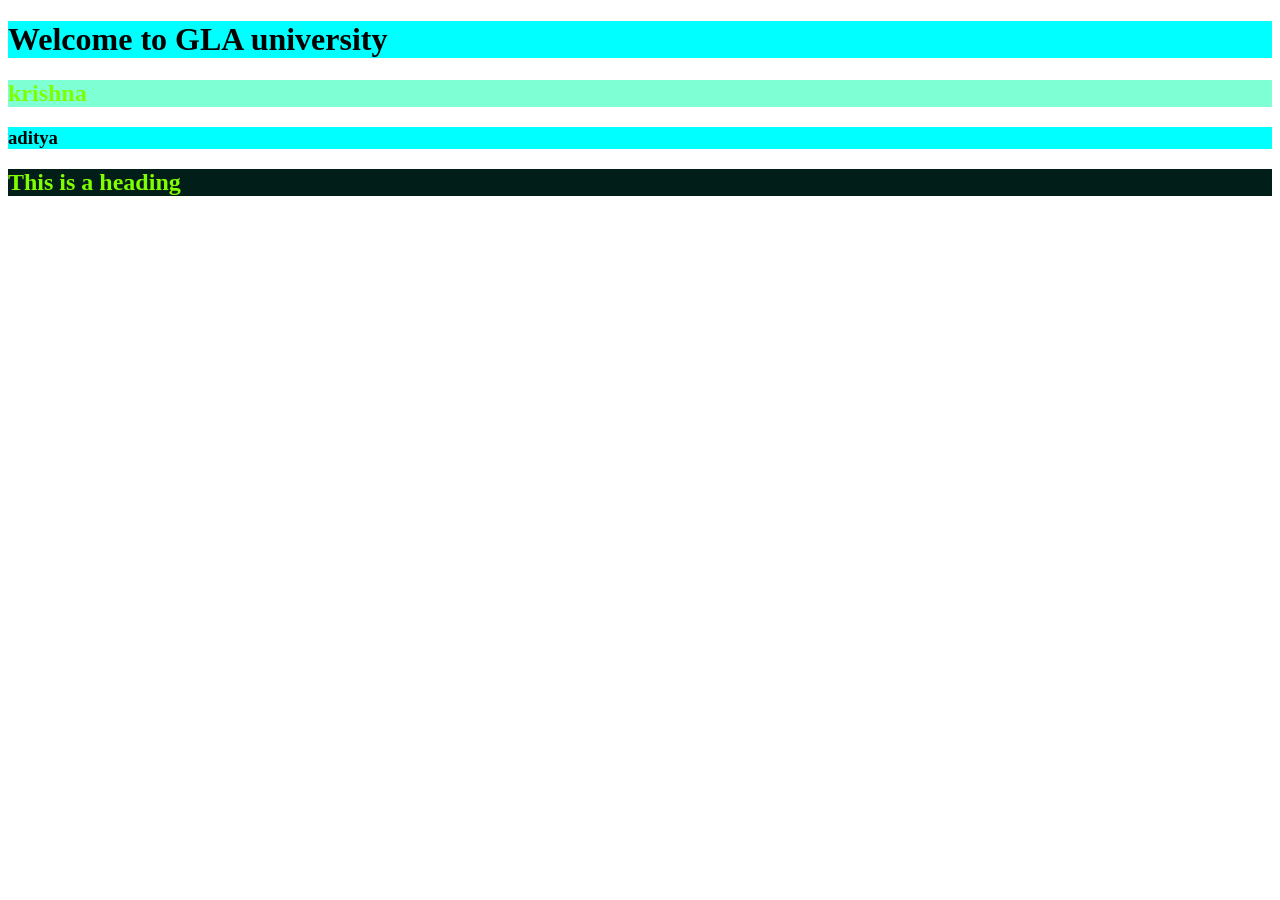
<file: CSS/index.html>
<!doctype html>
<html lang="en">
  <head>
    <meta charset="UTF-8" />
    <meta name="viewport" content="width=device-width, initial-scale=1.0" />
    <title>Document</title>
    <style>
      h2 {
        background-color: aquamarine;
        color: chartreuse;
      }
    
    </style>
    <link rel="stylesheet" href="style.css">
  </head>
  <body>
    <!-- inline CSS-->
    <h1 style="background-color: aqua">Welcome to GLA university</h1>
    <h2>krishna</h2>
    <h3> aditya </h3>
    <h2 style="background-color: rgb(2, 30, 25);">This is a heading</h2>
  </body>
</html>
</file>
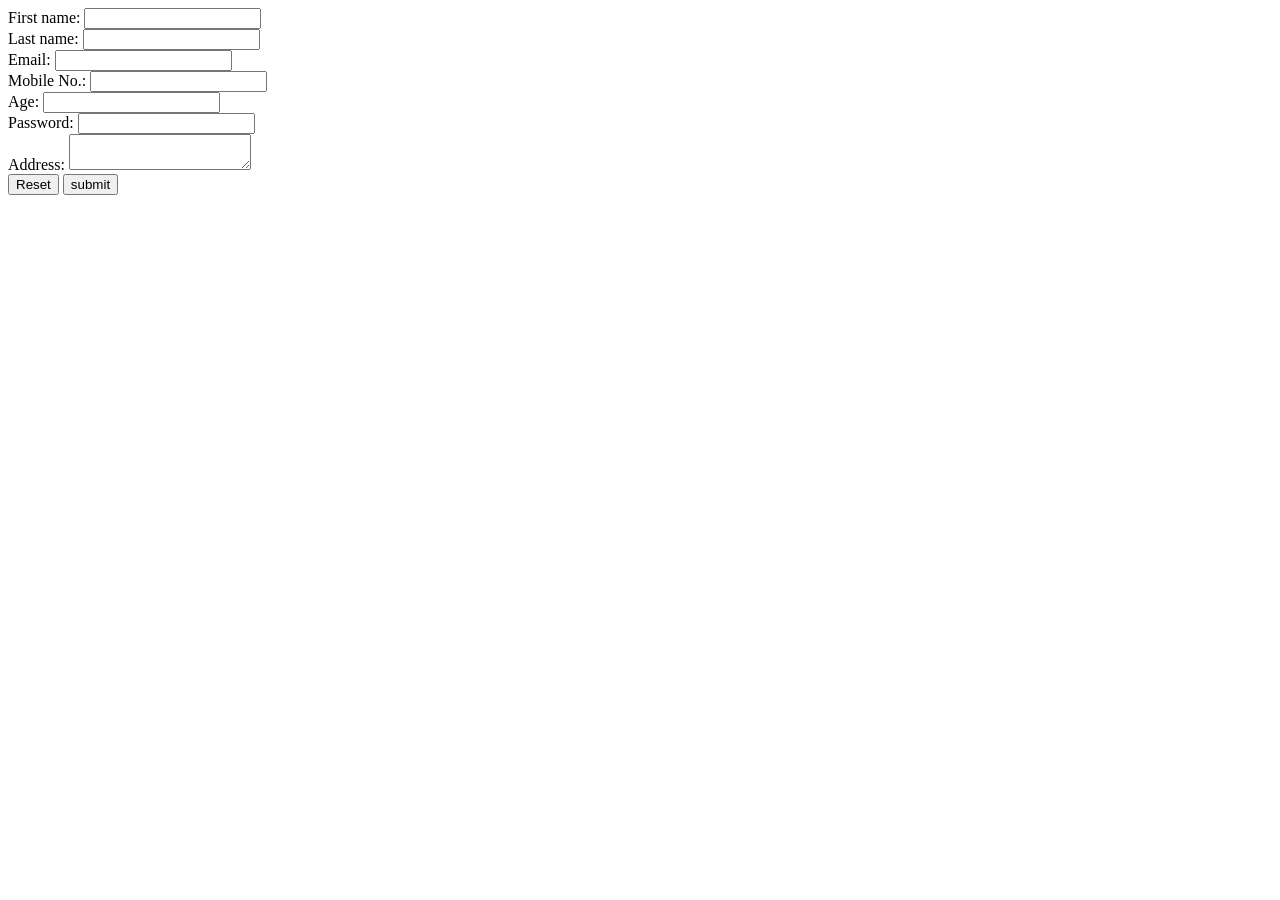
<file: HTML/index.html>
<!DOCTYPE html>
<html lang="en">
<head>
    <meta charset="UTF-8">
    <meta name="viewport" content="width=device-width, initial-scale=1.0">
    <title>Document</title>
</head>
<body>
    <form action="" method="get">
        <label for="fn">First name:</label>
        <input type="text" name="First_name" id="fn" required>
        <br>
        <label for="ln">Last name:</label>
        <input type="text" name="Last_name" id="ln" required>
        <br>
        <label for="em">Email:</label>
        <input type="email" name="Email" id="em" required>
        <br>
        <label for="mn">Mobile No.:</label>
        <input type="tel" name="Mobile_no" id="mn" required>
        <br>
        <label for="age">Age:</label>
        <input type="number" name="age" id="age" required>
        <br>
        <label for="pass">Password:</label>
        <input type="password" name="password" id="pass" required>
        <br>
        <label for="add">Address:</label>
        <textarea type="text" name="add" id="add" required></textarea>
        <br>
        <button type="reset">Reset</button>
        <button type="submit">submit</button>
    </form>
</body>
</html>
</file>
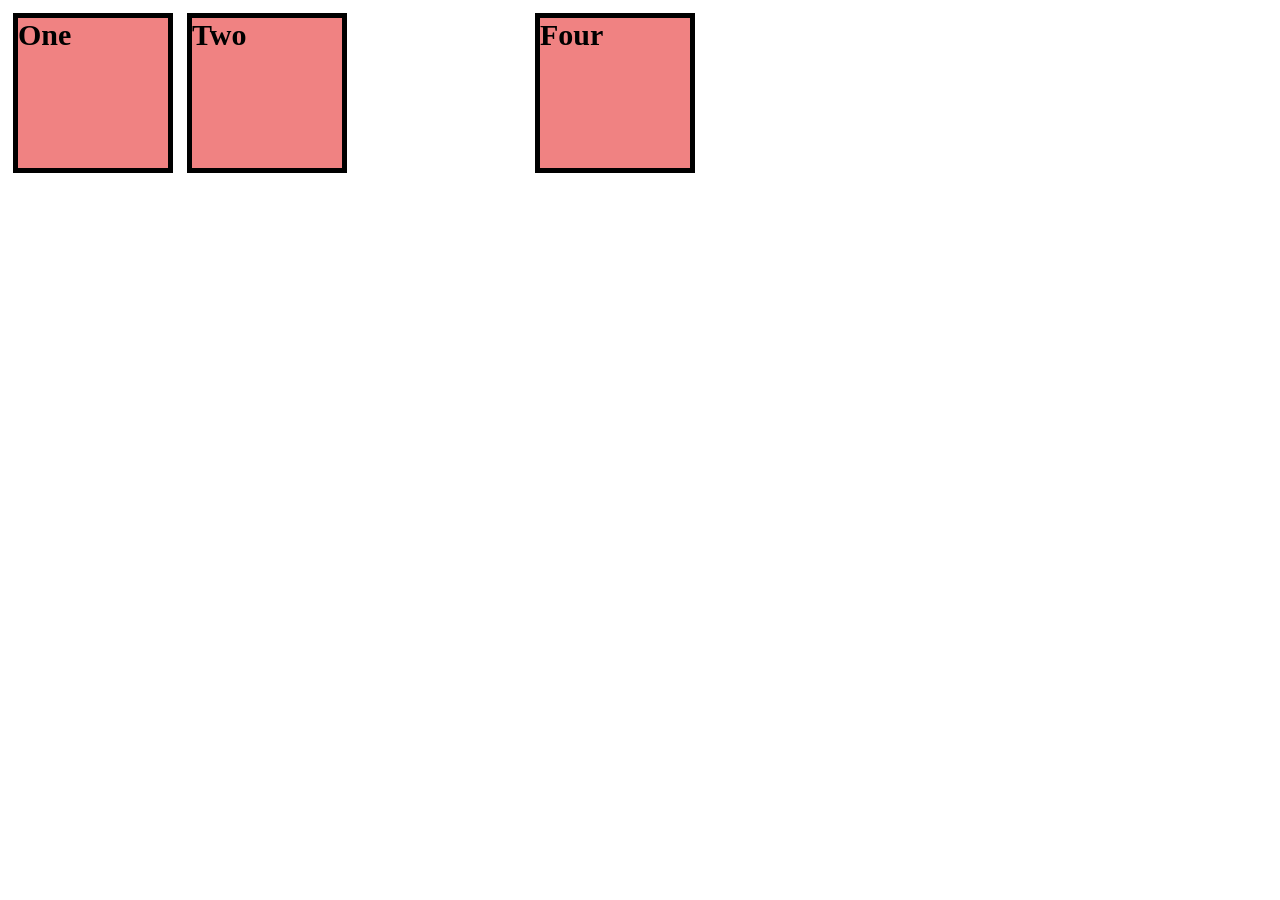
<file: CG1-Practical/Display/index.html>
<!DOCTYPE html>
<html lang="en">
<head>
    <meta charset="UTF-8">
    <meta name="viewport" content="width=device-width, initial-scale=1.0">
    <title>Document</title>
    <link rel="stylesheet" href="style.css">
</head>
<body>
    <!-- <div id="one" class="child">One</div>
    <div id="two" class="child">Two</div>
    <div id="three" class="child">Three</div>
    <div id="four" class="child">Four</div> -->
    <span id="one" class="child">One</span>
    <span id="two" class="child">Two</span>
    <span id="three" class="child">Three</span>
    <span id="four" class="child">Four</span>
</body>
</html>
</file>
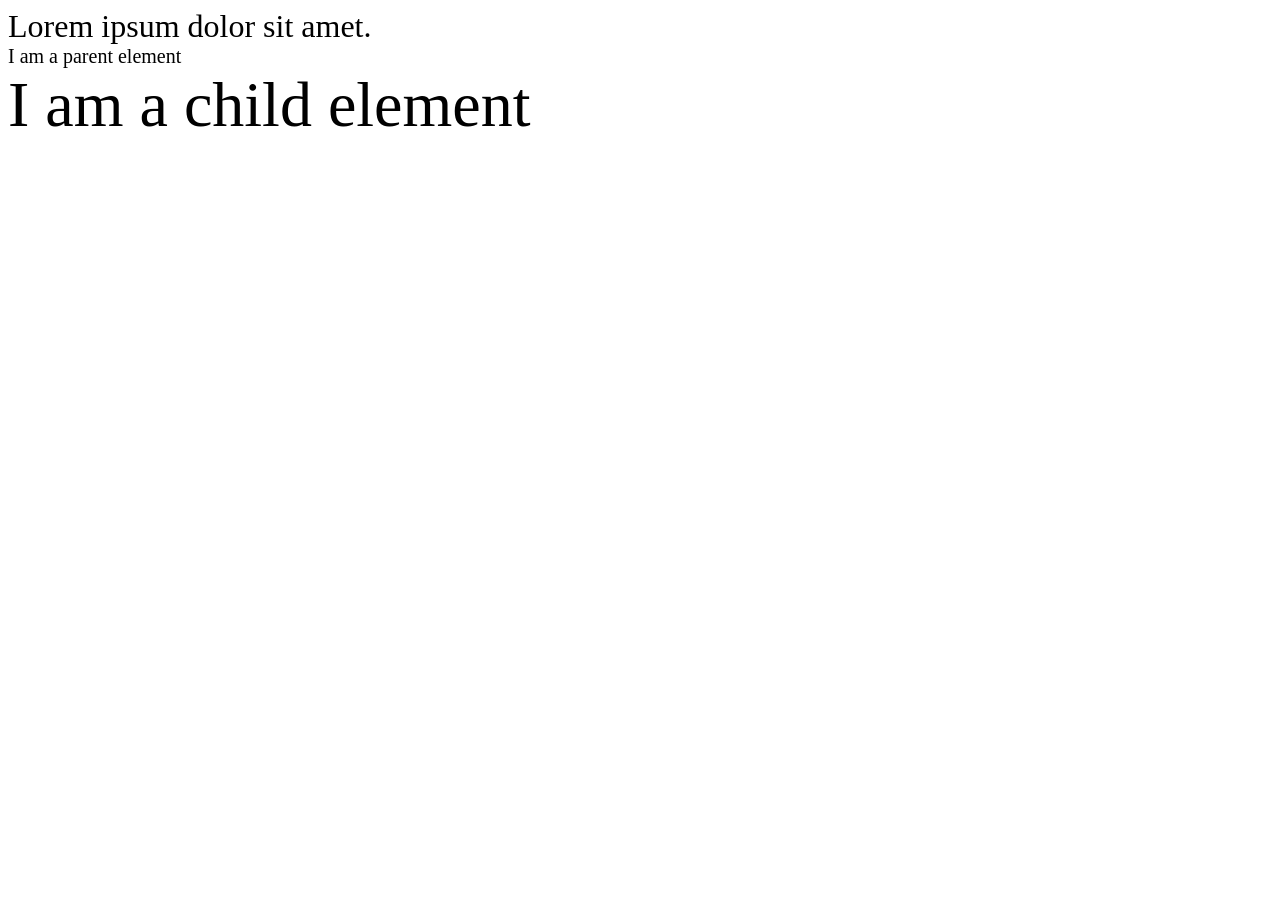
<file: CG1-Practical/Units/index.html>
<!DOCTYPE html>
<html lang="en">
<head>
    <meta charset="UTF-8">
    <meta name="viewport" content="width=device-width, initial-scale=1.0">
    <title>Document</title>
    <link rel="stylesheet" href="style.css">
</head>
<body>
    Lorem ipsum dolor sit amet.
    <div class="parent">
        I am a parent element
        <div class="child">I am a child element</div>
    </div>
</body>
</html>
</file>
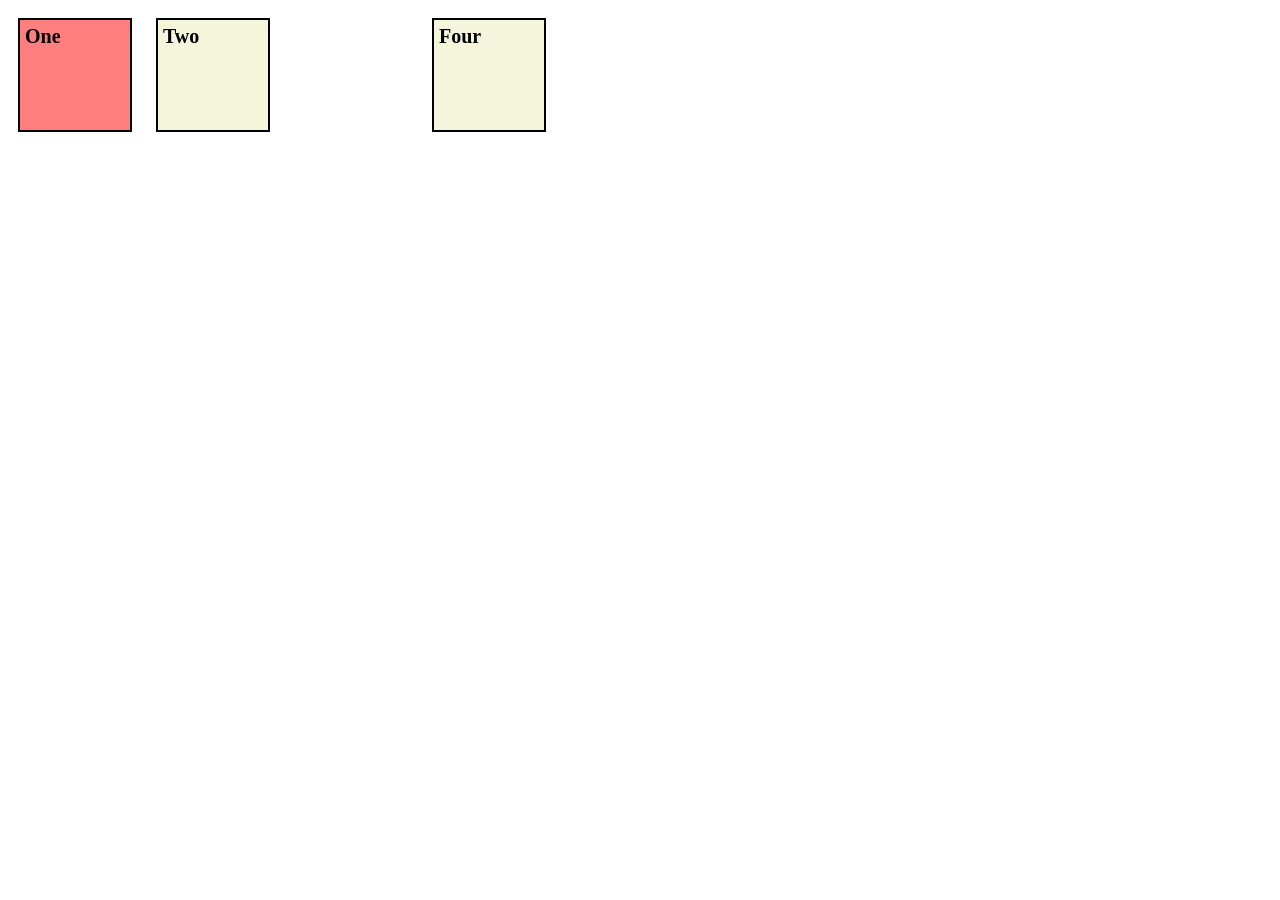
<file: CG2-Practical/display/index.html>
<!DOCTYPE html>
<html lang="en">
<head>
    <meta charset="UTF-8">
    <meta name="viewport" content="width=device-width, initial-scale=1.0">
    <title>Document</title>
    <link rel="stylesheet" href="style.css">
</head>
<body>
    <span class="box" id="one">One</span>
    <span class="box" id="two">Two</span>
    <span class="box" id="three">Three</span>
    <span class="box" id="four">Four</span>
    <!-- <div class="box" id="one">One</div>
    <div class="box" id="two">Two</div>
    <div class="box" id="three">Three</div>
    <div class="box" id="four">Four</div> -->
</body>
</html>
</file>
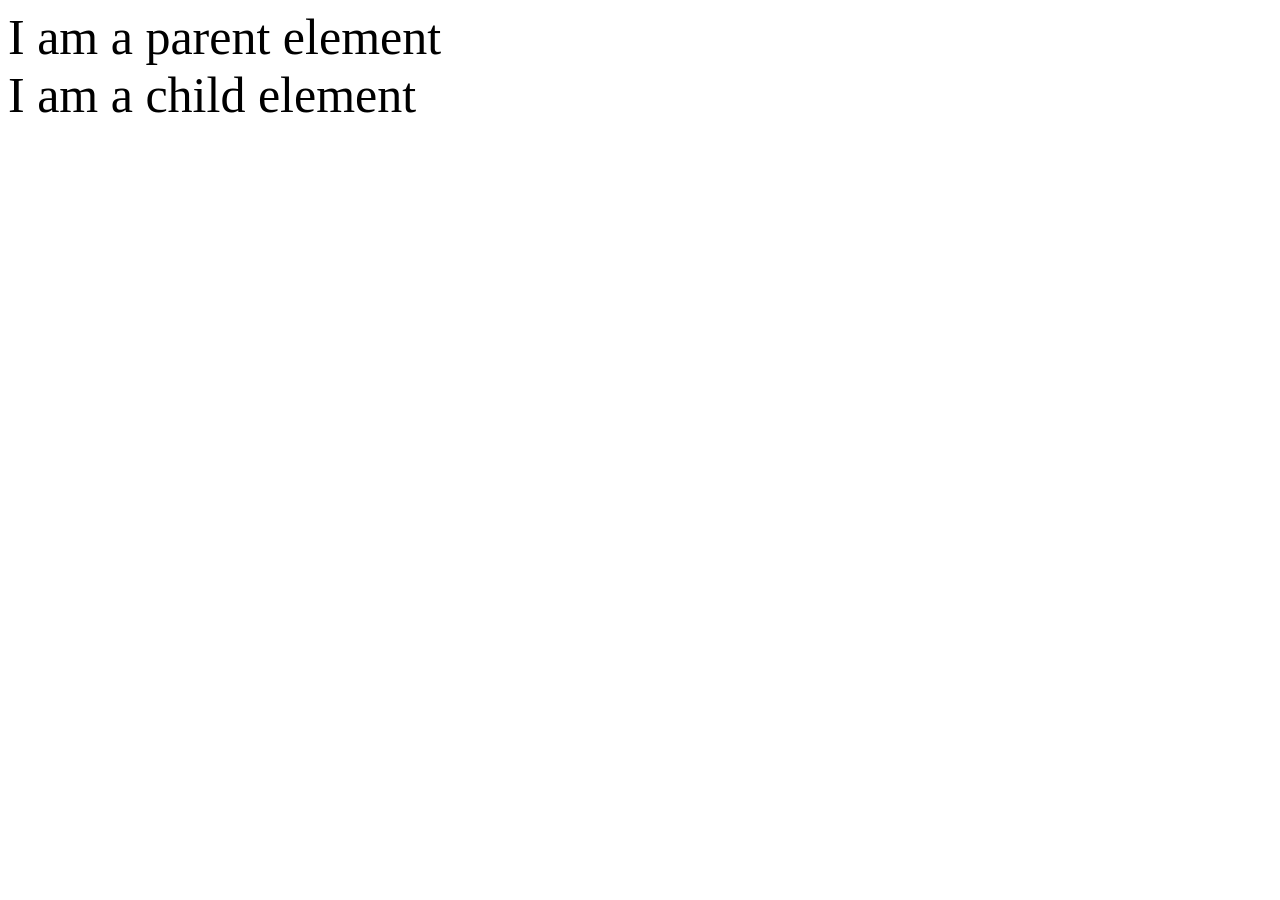
<file: CG2-Practical/units/index.html>
<!DOCTYPE html>
<html lang="en">
<head>
    <meta charset="UTF-8">
    <meta name="viewport" content="width=device-width, initial-scale=1.0">
    <title>Document</title>
    <link rel="stylesheet" href="style.css">
</head>
<body>
    <div id="parent" class="box"> I am a parent element
        <div class="box" id="child">
            I am a child element
        </div>
    </div>
</body>
</html>
</file>
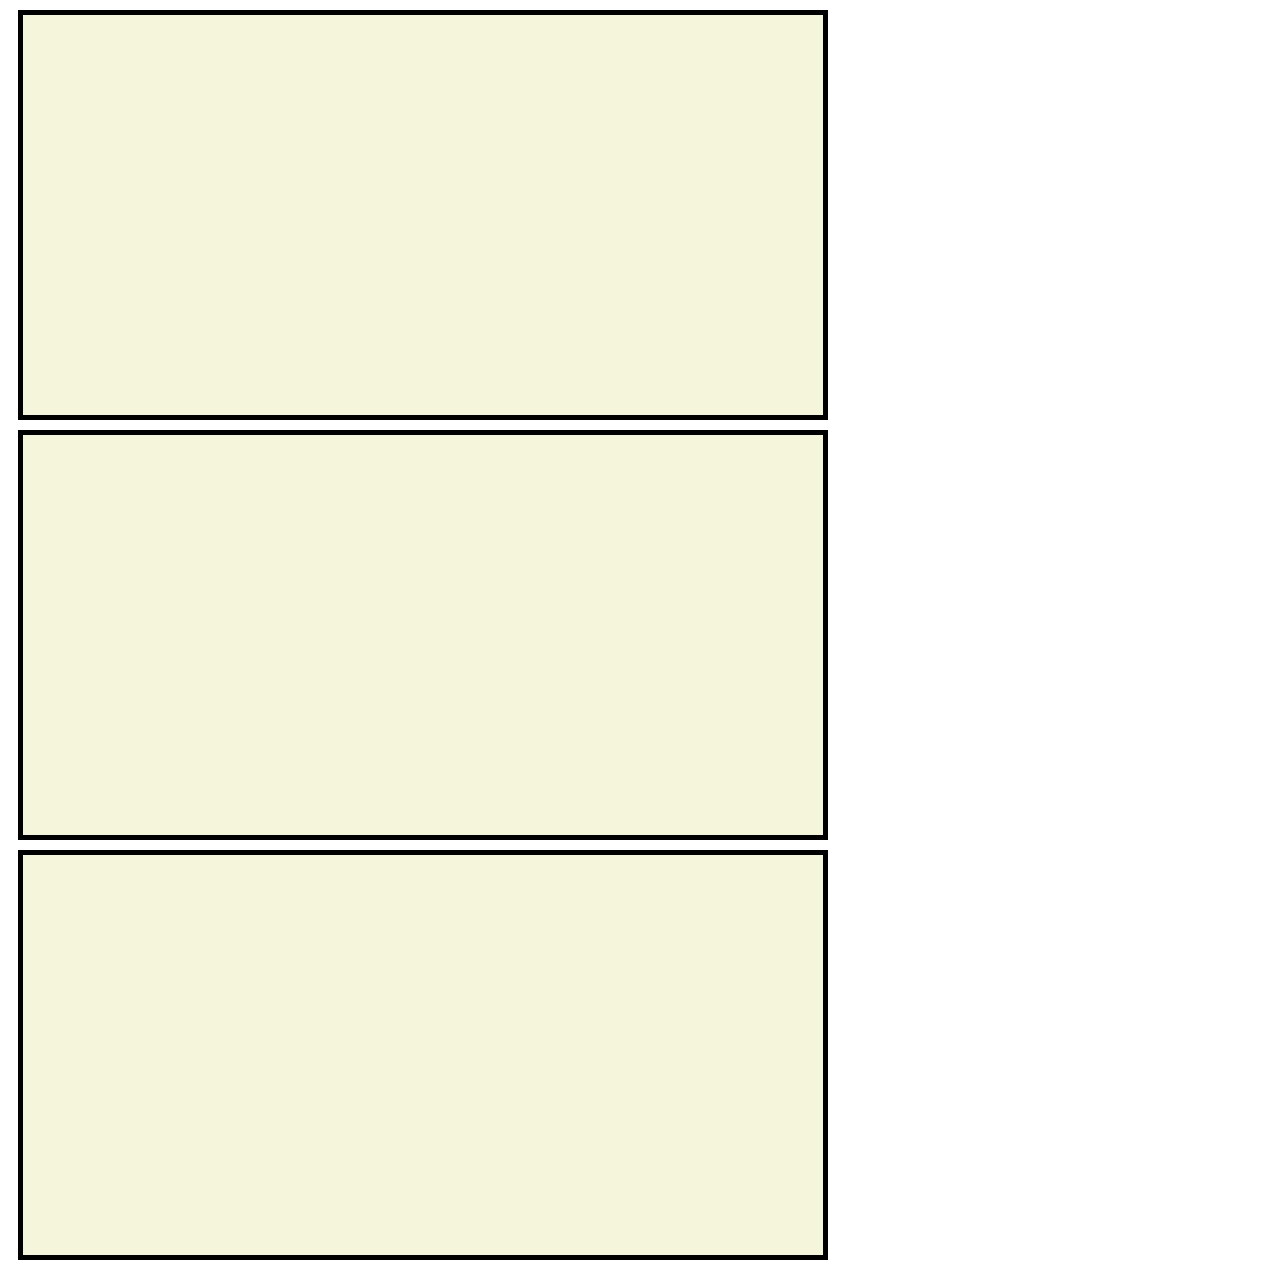
<file: CSS/Background-Image/index.html>
<!DOCTYPE html>
<html lang="en">
<head>
    <meta charset="UTF-8">
    <meta name="viewport" content="width=device-width, initial-scale=1.0">
    <title>Document</title>
    <link rel="stylesheet" href="style.css">
</head>
<body>
    <div id="one" class="image"></div>
    <div id="two" class="image"></div>
    <div id="three" class="image"></div>
</body>
</html>
</file>
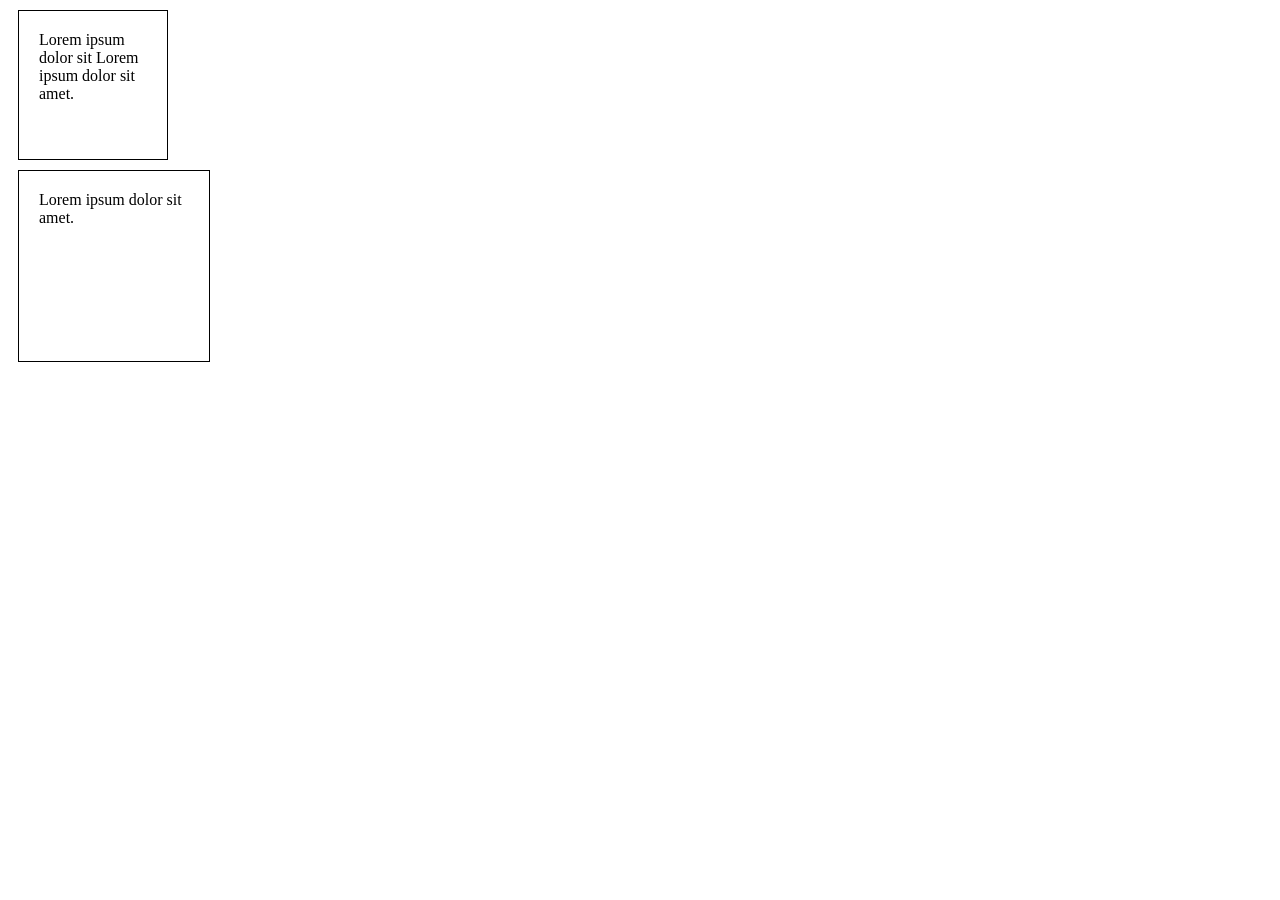
<file: CSS/Box-Model/index.html>
<!DOCTYPE html>
<html lang="en">
<head>
    <meta charset="UTF-8">
    <meta name="viewport" content="width=device-width, initial-scale=1.0">
    <title>Document</title>
    <link rel="stylesheet" href="style.css">
</head>
<body>
    <!-- <div id="one" class="box">Lorem ipsum dolor sit amet consectetur adipisicing elit.</div>
    <div id="two" class="box">Lorem ipsum dolor sit amet consectetur adipisicing elit.</div>
    <div id="three" class="box">Lorem ipsum dolor sit amet consectetur adipisicing elit.</div>
    <div id="four" class="box">Lorem ipsum dolor sit amet consectetur adipisicing elit.</div> -->

    <div class="box-sizing" id="border">Lorem ipsum dolor sit <amet class="loerm5"></amet>Lorem ipsum dolor sit amet.</div>
    <div class="box-sizing" id="content">Lorem ipsum dolor sit amet.</div>
</body>
</html>
</file>
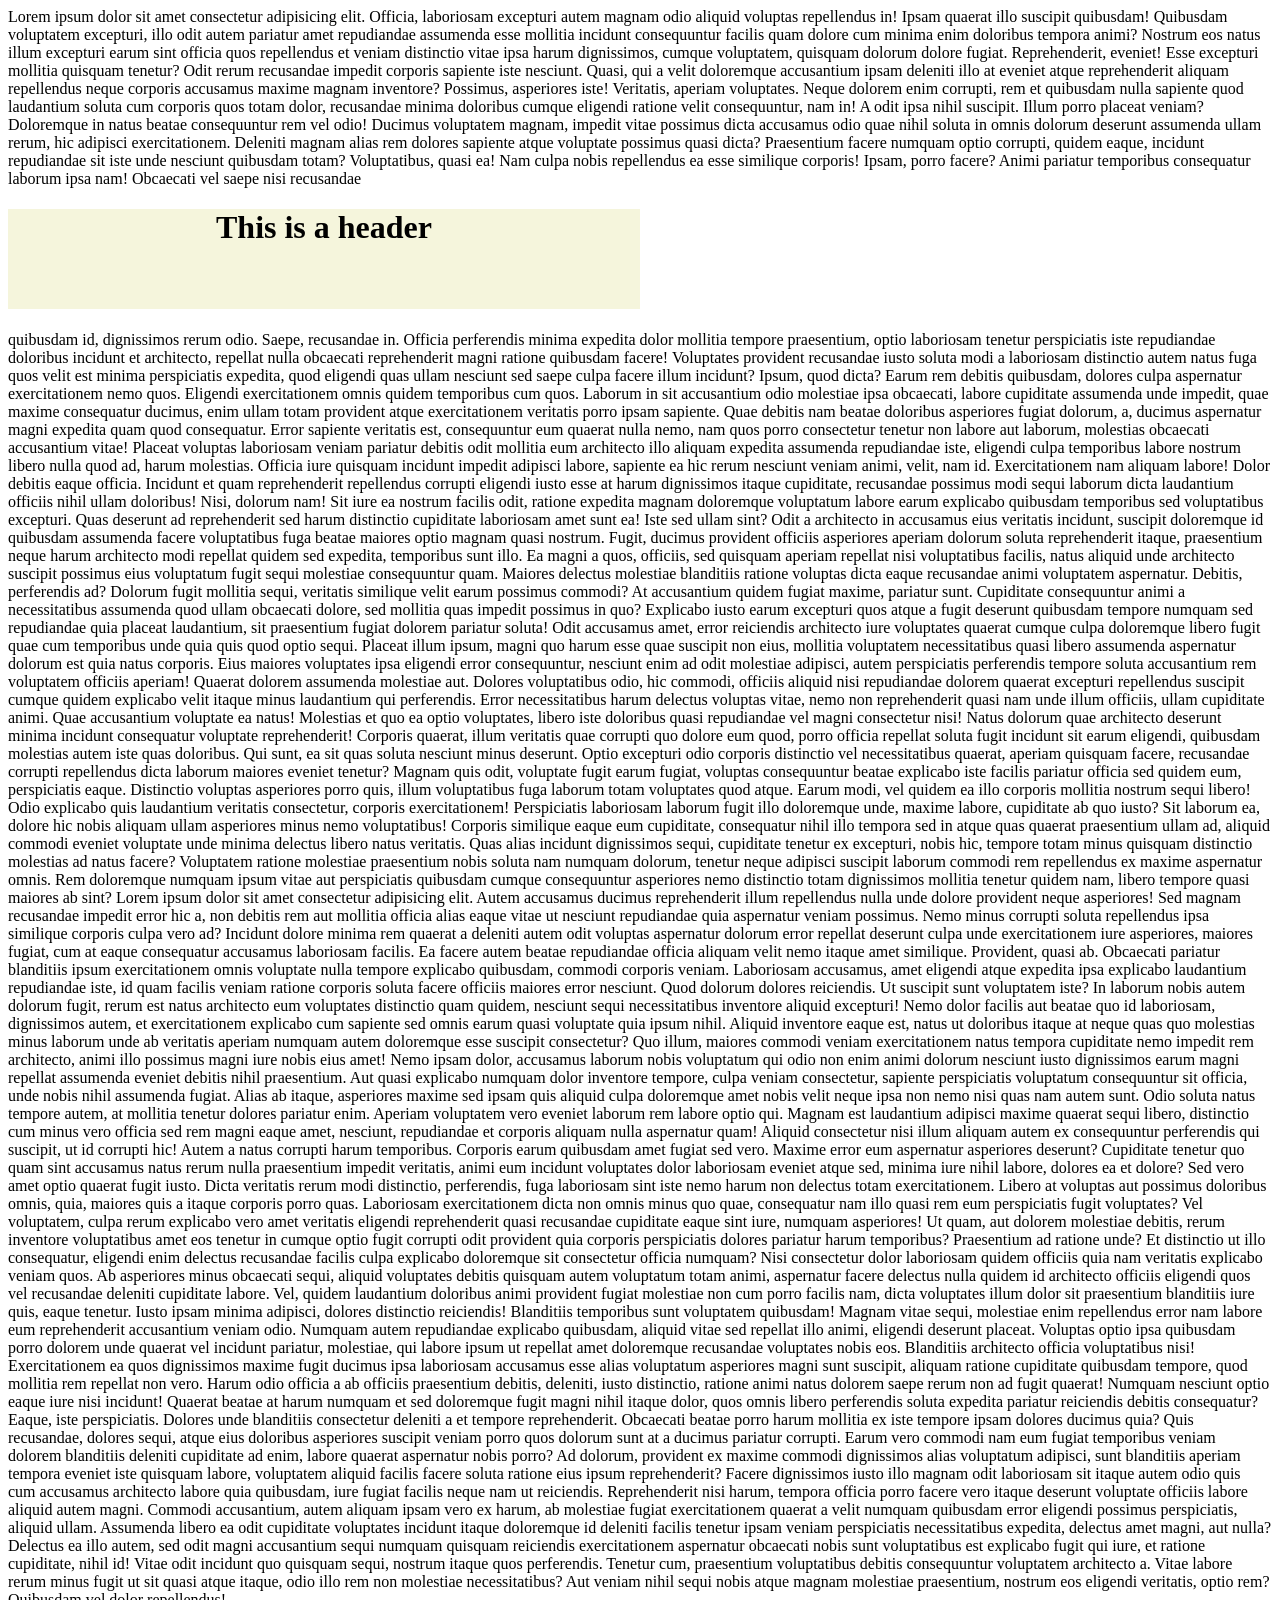
<file: CSS/fixed_sticky/index.html>
<!DOCTYPE html>
<html lang="en">
<head>
    <meta charset="UTF-8">
    <meta name="viewport" content="width=device-width, initial-scale=1.0">
    <title>Document</title>
    <link rel="stylesheet" href="style.css">
</head>
<body>
        Lorem ipsum dolor sit amet consectetur adipisicing elit. Officia, laboriosam excepturi autem magnam odio aliquid voluptas repellendus in! Ipsam quaerat illo suscipit quibusdam! Quibusdam voluptatem excepturi, illo odit autem pariatur amet repudiandae assumenda esse mollitia incidunt consequuntur facilis quam dolore cum minima enim doloribus tempora animi? Nostrum eos natus illum excepturi earum sint officia quos repellendus et veniam distinctio vitae ipsa harum dignissimos, cumque voluptatem, quisquam dolorum dolore fugiat. Reprehenderit, eveniet! Esse excepturi mollitia quisquam tenetur? Odit rerum recusandae impedit corporis sapiente iste nesciunt. Quasi, qui a velit doloremque accusantium ipsam deleniti illo at eveniet atque reprehenderit aliquam repellendus neque corporis accusamus maxime magnam inventore? Possimus, asperiores iste! Veritatis, aperiam voluptates. Neque dolorem enim corrupti, rem et quibusdam nulla sapiente quod laudantium soluta cum corporis quos totam dolor, recusandae minima doloribus cumque eligendi ratione velit consequuntur, nam in! A odit ipsa nihil suscipit. Illum porro placeat veniam? Doloremque in natus beatae consequuntur rem vel odio! Ducimus voluptatem magnam, impedit vitae possimus dicta accusamus odio quae nihil soluta in omnis dolorum deserunt assumenda ullam rerum, hic adipisci exercitationem. Deleniti magnam alias rem dolores sapiente atque voluptate possimus quasi dicta? Praesentium facere numquam optio corrupti, quidem eaque, incidunt repudiandae sit iste unde nesciunt quibusdam totam? Voluptatibus, quasi ea! Nam culpa nobis repellendus ea esse similique corporis! Ipsam, porro facere? Animi pariatur temporibus consequatur laborum ipsa nam! Obcaecati vel saepe nisi recusandae 
                <h1 class="heading">This is a header</h1>

        quibusdam id, dignissimos rerum odio. Saepe, recusandae in. Officia perferendis minima expedita dolor mollitia tempore praesentium, optio laboriosam tenetur perspiciatis iste repudiandae doloribus incidunt et architecto, repellat nulla obcaecati reprehenderit magni ratione quibusdam facere! Voluptates provident recusandae iusto soluta modi a laboriosam distinctio autem natus fuga quos velit est minima perspiciatis expedita, quod eligendi quas ullam nesciunt sed saepe culpa facere illum incidunt? Ipsum, quod dicta? Earum rem debitis quibusdam, dolores culpa aspernatur exercitationem nemo quos. Eligendi exercitationem omnis quidem temporibus cum quos. Laborum in sit accusantium odio molestiae ipsa obcaecati, labore cupiditate assumenda unde impedit, quae maxime consequatur ducimus, enim ullam totam provident atque exercitationem veritatis porro ipsam sapiente. Quae debitis nam beatae doloribus asperiores fugiat dolorum, a, ducimus aspernatur magni expedita quam quod consequatur. Error sapiente veritatis est, consequuntur eum quaerat nulla nemo, nam quos porro consectetur tenetur non labore aut laborum, molestias obcaecati accusantium vitae! Placeat voluptas laboriosam veniam pariatur debitis odit mollitia eum architecto illo aliquam expedita assumenda repudiandae iste, eligendi culpa temporibus labore nostrum libero nulla quod ad, harum molestias. Officia iure quisquam incidunt impedit adipisci labore, sapiente ea hic rerum nesciunt veniam animi, velit, nam id. Exercitationem nam aliquam labore! Dolor debitis eaque officia. Incidunt et quam reprehenderit repellendus corrupti eligendi iusto esse at harum dignissimos itaque cupiditate, recusandae possimus modi sequi laborum dicta laudantium officiis nihil ullam doloribus! Nisi, dolorum nam! Sit iure ea nostrum facilis odit, ratione expedita magnam doloremque voluptatum labore earum explicabo quibusdam temporibus sed voluptatibus excepturi. Quas deserunt ad reprehenderit sed harum distinctio cupiditate laboriosam amet sunt ea! Iste sed ullam sint? Odit a architecto in accusamus eius veritatis incidunt, suscipit doloremque id quibusdam assumenda facere voluptatibus fuga beatae maiores optio magnam quasi nostrum. Fugit, ducimus provident officiis asperiores aperiam dolorum soluta reprehenderit itaque, praesentium neque harum architecto modi repellat quidem sed expedita, temporibus sunt illo. Ea magni a quos, officiis, sed quisquam aperiam repellat nisi voluptatibus facilis, natus aliquid unde architecto suscipit possimus eius voluptatum fugit sequi molestiae consequuntur quam. Maiores delectus molestiae blanditiis ratione voluptas dicta eaque recusandae animi voluptatem aspernatur. Debitis, perferendis ad? Dolorum fugit mollitia sequi, veritatis similique velit earum possimus commodi? At accusantium quidem fugiat maxime, pariatur sunt. Cupiditate consequuntur animi a necessitatibus assumenda quod ullam obcaecati dolore, sed mollitia quas impedit possimus in quo? Explicabo iusto earum excepturi quos atque a fugit deserunt quibusdam tempore numquam sed repudiandae quia placeat laudantium, sit praesentium fugiat dolorem pariatur soluta! Odit accusamus amet, error reiciendis architecto iure voluptates quaerat cumque culpa doloremque libero fugit quae cum temporibus unde quia quis quod optio sequi. Placeat illum ipsum, magni quo harum esse quae suscipit non eius, mollitia voluptatem necessitatibus quasi libero assumenda aspernatur dolorum est quia natus corporis. Eius maiores voluptates ipsa eligendi error consequuntur, nesciunt enim ad odit molestiae adipisci, autem perspiciatis perferendis tempore soluta accusantium rem voluptatem officiis aperiam! Quaerat dolorem assumenda molestiae aut. Dolores voluptatibus odio, hic commodi, officiis aliquid nisi repudiandae dolorem quaerat excepturi repellendus suscipit cumque quidem explicabo velit itaque minus laudantium qui perferendis. Error necessitatibus harum delectus voluptas vitae, nemo non reprehenderit quasi nam unde illum officiis, ullam cupiditate animi. Quae accusantium voluptate ea natus! Molestias et quo ea optio voluptates, libero iste doloribus quasi repudiandae vel magni consectetur nisi! Natus dolorum quae architecto deserunt minima incidunt consequatur voluptate reprehenderit! Corporis quaerat, illum veritatis quae corrupti quo dolore eum quod, porro officia repellat soluta fugit incidunt sit earum eligendi, quibusdam molestias autem iste quas doloribus. Qui sunt, ea sit quas soluta nesciunt minus deserunt. Optio excepturi odio corporis distinctio vel necessitatibus quaerat, aperiam quisquam facere, recusandae corrupti repellendus dicta laborum maiores eveniet tenetur? Magnam quis odit, voluptate fugit earum fugiat, voluptas consequuntur beatae explicabo iste facilis pariatur officia sed quidem eum, perspiciatis eaque. Distinctio voluptas asperiores porro quis, illum voluptatibus fuga laborum totam voluptates quod atque. Earum modi, vel quidem ea illo corporis mollitia nostrum sequi libero! Odio explicabo quis laudantium veritatis consectetur, corporis exercitationem! Perspiciatis laboriosam laborum fugit illo doloremque unde, maxime labore, cupiditate ab quo iusto? Sit laborum ea, dolore hic nobis aliquam ullam asperiores minus nemo voluptatibus! Corporis similique eaque eum cupiditate, consequatur nihil illo tempora sed in atque quas quaerat praesentium ullam ad, aliquid commodi eveniet voluptate unde minima delectus libero natus veritatis. Quas alias incidunt dignissimos sequi, cupiditate tenetur ex excepturi, nobis hic, tempore totam minus quisquam distinctio molestias ad natus facere? Voluptatem ratione molestiae praesentium nobis soluta nam numquam dolorum, tenetur neque adipisci suscipit laborum commodi rem repellendus ex maxime aspernatur omnis. Rem doloremque numquam ipsum vitae aut perspiciatis quibusdam cumque consequuntur asperiores nemo distinctio totam dignissimos mollitia tenetur quidem nam, libero tempore quasi maiores ab sint?
        Lorem ipsum dolor sit amet consectetur adipisicing elit. Autem accusamus ducimus reprehenderit illum repellendus nulla unde dolore provident neque asperiores! Sed magnam recusandae impedit error hic a, non debitis rem aut mollitia officia alias eaque vitae ut nesciunt repudiandae quia aspernatur veniam possimus. Nemo minus corrupti soluta repellendus ipsa similique corporis culpa vero ad? Incidunt dolore minima rem quaerat a deleniti autem odit voluptas aspernatur dolorum error repellat deserunt culpa unde exercitationem iure asperiores, maiores fugiat, cum at eaque consequatur accusamus laboriosam facilis. Ea facere autem beatae repudiandae officia aliquam velit nemo itaque amet similique. Provident, quasi ab. Obcaecati pariatur blanditiis ipsum exercitationem omnis voluptate nulla tempore explicabo quibusdam, commodi corporis veniam. Laboriosam accusamus, amet eligendi atque expedita ipsa explicabo laudantium repudiandae iste, id quam facilis veniam ratione corporis soluta facere officiis maiores error nesciunt. Quod dolorum dolores reiciendis. Ut suscipit sunt voluptatem iste? In laborum nobis autem dolorum fugit, rerum est natus architecto eum voluptates distinctio quam quidem, nesciunt sequi necessitatibus inventore aliquid excepturi! Nemo dolor facilis aut beatae quo id laboriosam, dignissimos autem, et exercitationem explicabo cum sapiente sed omnis earum quasi voluptate quia ipsum nihil. Aliquid inventore eaque est, natus ut doloribus itaque at neque quas quo molestias minus laborum unde ab veritatis aperiam numquam autem doloremque esse suscipit consectetur? Quo illum, maiores commodi veniam exercitationem natus tempora cupiditate nemo impedit rem architecto, animi illo possimus magni iure nobis eius amet! Nemo ipsam dolor, accusamus laborum nobis voluptatum qui odio non enim animi dolorum nesciunt iusto dignissimos earum magni repellat assumenda eveniet debitis nihil praesentium. Aut quasi explicabo numquam dolor inventore tempore, culpa veniam consectetur, sapiente perspiciatis voluptatum consequuntur sit officia, unde nobis nihil assumenda fugiat. Alias ab itaque, asperiores maxime sed ipsam quis aliquid culpa doloremque amet nobis velit neque ipsa non nemo nisi quas nam autem sunt. Odio soluta natus tempore autem, at mollitia tenetur dolores pariatur enim. Aperiam voluptatem vero eveniet laborum rem labore optio qui. Magnam est laudantium adipisci maxime quaerat sequi libero, distinctio cum minus vero officia sed rem magni eaque amet, nesciunt, repudiandae et corporis aliquam nulla aspernatur quam! Aliquid consectetur nisi illum aliquam autem ex consequuntur perferendis qui suscipit, ut id corrupti hic! Autem a natus corrupti harum temporibus. Corporis earum quibusdam amet fugiat sed vero. Maxime error eum aspernatur asperiores deserunt? Cupiditate tenetur quo quam sint accusamus natus rerum nulla praesentium impedit veritatis, animi eum incidunt voluptates dolor laboriosam eveniet atque sed, minima iure nihil labore, dolores ea et dolore? Sed vero amet optio quaerat fugit iusto. Dicta veritatis rerum modi distinctio, perferendis, fuga laboriosam sint iste nemo harum non delectus totam exercitationem. Libero at voluptas aut possimus doloribus omnis, quia, maiores quis a itaque corporis porro quas. Laboriosam exercitationem dicta non omnis minus quo quae, consequatur nam illo quasi rem eum perspiciatis fugit voluptates? Vel voluptatem, culpa rerum explicabo vero amet veritatis eligendi reprehenderit quasi recusandae cupiditate eaque sint iure, numquam asperiores! Ut quam, aut dolorem molestiae debitis, rerum inventore voluptatibus amet eos tenetur in cumque optio fugit corrupti odit provident quia corporis perspiciatis dolores pariatur harum temporibus? Praesentium ad ratione unde? Et distinctio ut illo consequatur, eligendi enim delectus recusandae facilis culpa explicabo doloremque sit consectetur officia numquam? Nisi consectetur dolor laboriosam quidem officiis quia nam veritatis explicabo veniam quos. Ab asperiores minus obcaecati sequi, aliquid voluptates debitis quisquam autem voluptatum totam animi, aspernatur facere delectus nulla quidem id architecto officiis eligendi quos vel recusandae deleniti cupiditate labore. Vel, quidem laudantium doloribus animi provident fugiat molestiae non cum porro facilis nam, dicta voluptates illum dolor sit praesentium blanditiis iure quis, eaque tenetur. Iusto ipsam minima adipisci, dolores distinctio reiciendis! Blanditiis temporibus sunt voluptatem quibusdam! Magnam vitae sequi, molestiae enim repellendus error nam labore eum reprehenderit accusantium veniam odio. Numquam autem repudiandae explicabo quibusdam, aliquid vitae sed repellat illo animi, eligendi deserunt placeat. Voluptas optio ipsa quibusdam porro dolorem unde quaerat vel incidunt pariatur, molestiae, qui labore ipsum ut repellat amet doloremque recusandae voluptates nobis eos. Blanditiis architecto officia voluptatibus nisi! Exercitationem ea quos dignissimos maxime fugit ducimus ipsa laboriosam accusamus esse alias voluptatum asperiores magni sunt suscipit, aliquam ratione cupiditate quibusdam tempore, quod mollitia rem repellat non vero. Harum odio officia a ab officiis praesentium debitis, deleniti, iusto distinctio, ratione animi natus dolorem saepe rerum non ad fugit quaerat! Numquam nesciunt optio eaque iure nisi incidunt! Quaerat beatae at harum numquam et sed doloremque fugit magni nihil itaque dolor, quos omnis libero perferendis soluta expedita pariatur reiciendis debitis consequatur? Eaque, iste perspiciatis. Dolores unde blanditiis consectetur deleniti a et tempore reprehenderit. Obcaecati beatae porro harum mollitia ex iste tempore ipsam dolores ducimus quia? Quis recusandae, dolores sequi, atque eius doloribus asperiores suscipit veniam porro quos dolorum sunt at a ducimus pariatur corrupti. Earum vero commodi nam eum fugiat temporibus veniam dolorem blanditiis deleniti cupiditate ad enim, labore quaerat aspernatur nobis porro? Ad dolorum, provident ex maxime commodi dignissimos alias voluptatum adipisci, sunt blanditiis aperiam tempora eveniet iste quisquam labore, voluptatem aliquid facilis facere soluta ratione eius ipsum 
        reprehenderit? Facere dignissimos iusto illo magnam odit laboriosam sit itaque autem odio quis cum accusamus architecto labore quia quibusdam, iure fugiat facilis neque nam ut reiciendis. Reprehenderit nisi harum, tempora officia porro facere vero itaque deserunt voluptate officiis labore aliquid autem magni. Commodi accusantium, autem aliquam ipsam vero ex harum, ab molestiae fugiat exercitationem quaerat a velit numquam quibusdam error eligendi possimus perspiciatis, aliquid ullam. Assumenda libero ea odit cupiditate voluptates incidunt itaque doloremque id deleniti facilis tenetur ipsam veniam perspiciatis necessitatibus expedita, delectus amet magni, aut nulla? Delectus ea illo autem, sed odit magni accusantium sequi numquam quisquam reiciendis exercitationem aspernatur obcaecati nobis sunt voluptatibus est explicabo fugit qui iure, et ratione cupiditate, nihil id! Vitae odit incidunt quo quisquam sequi, nostrum itaque quos perferendis. Tenetur cum, praesentium voluptatibus debitis consequuntur voluptatem architecto a. Vitae labore rerum minus fugit ut sit quasi atque itaque, odio illo rem non molestiae necessitatibus? Aut veniam nihil sequi nobis atque magnam molestiae praesentium, nostrum eos eligendi veritatis, optio rem? Quibusdam vel dolor repellendus!
        
</body>
</html>
</file>
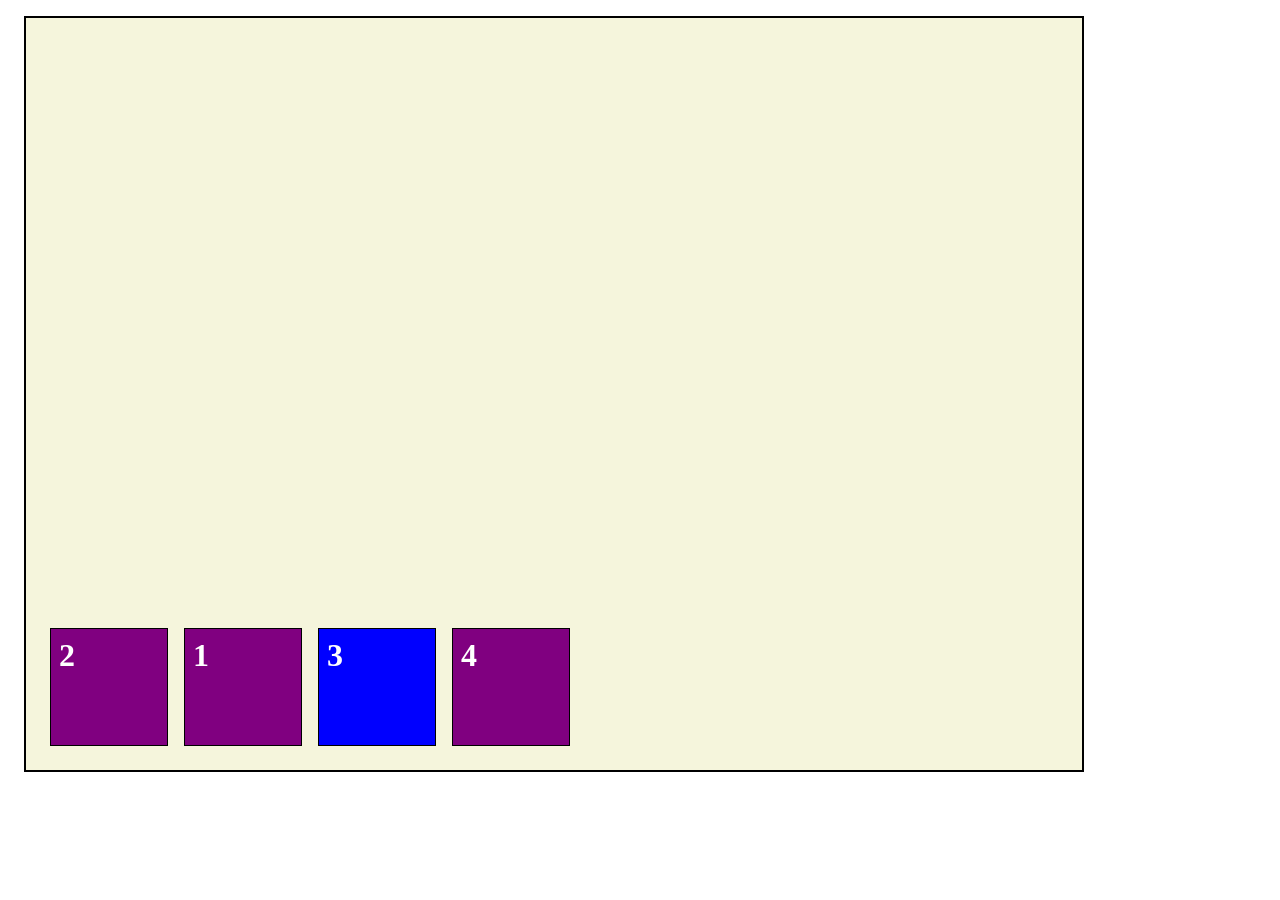
<file: CSS/Flex-Box/index.html>
<!DOCTYPE html>
<html lang="en">
<head>
    <meta charset="UTF-8">
    <meta name="viewport" content="width=device-width, initial-scale=1.0">
    <title>Document</title>
    <link rel="stylesheet" href="style.css">
</head>
<body>
    <div class="parent">
        <div id="one" class="child">1</div>
        <div id="two" class="child">2</div>
        <div id="three" class="child">3</div>
        <div id="four" class="child">4</div>
    </div>
</body>
</html>
</file>
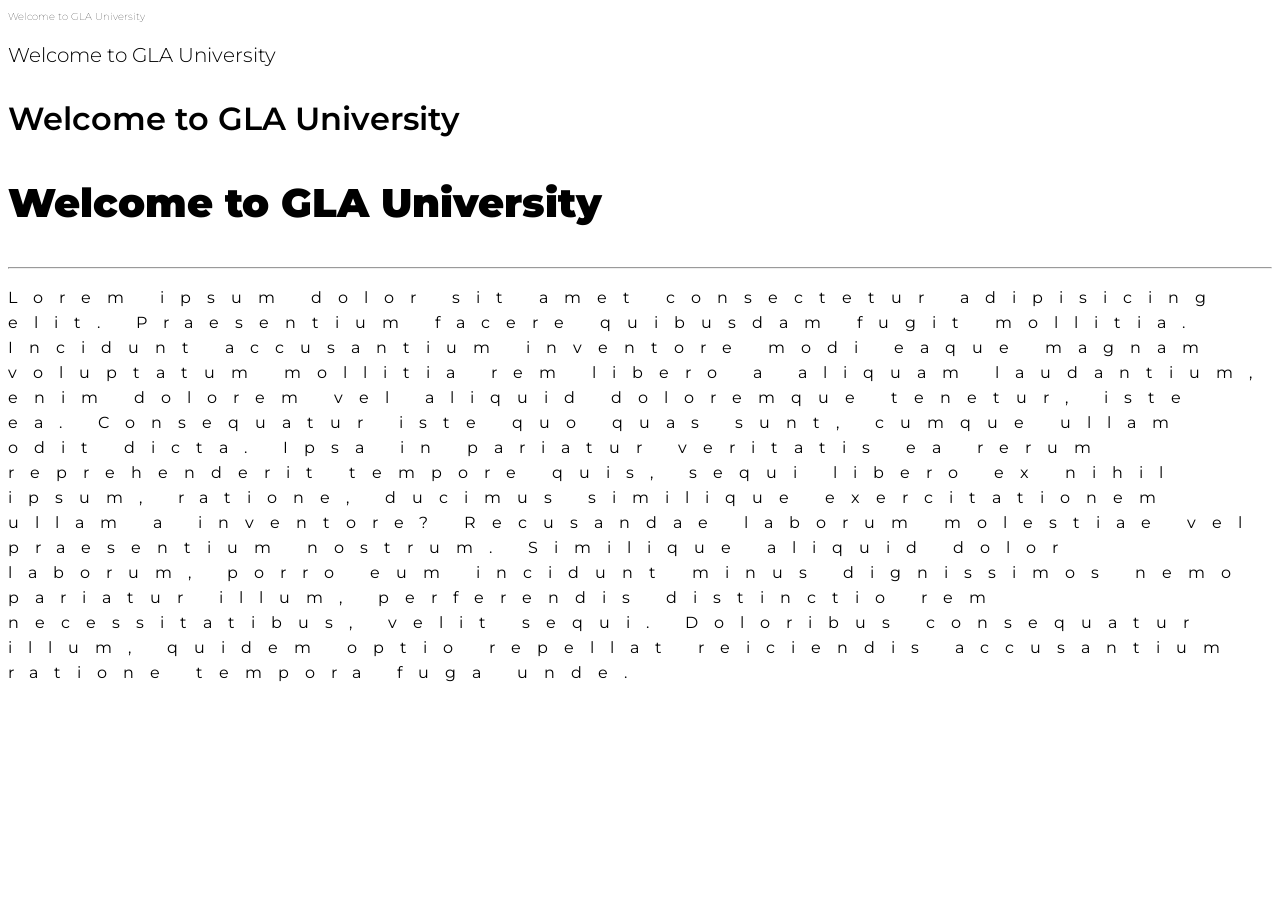
<file: CSS/fonts/index.html>
<!DOCTYPE html>
<html lang="en">
<head>
    <meta charset="UTF-8">
    <meta name="viewport" content="width=device-width, initial-scale=1.0">
    <title>Document</title>
    <link rel="stylesheet" href="style.css">
    <link rel="preconnect" href="https://fonts.googleapis.com">
<link rel="preconnect" href="https://fonts.gstatic.com" crossorigin>
<link href="https://fonts.googleapis.com/css2?family=Montserrat:ital,wght@0,100..900;1,100..900&display=swap" rel="stylesheet">
</head>
<body>
    <p id="one">Welcome to GLA University</p>
    <p id="two">Welcome to GLA University</p>
    <p id="three">Welcome to GLA University</p>
    <p id="four">Welcome to GLA University</p>
    <hr>
    <p id="line">Lorem ipsum dolor sit amet consectetur adipisicing elit. Praesentium facere quibusdam fugit mollitia. Incidunt accusantium inventore modi eaque magnam voluptatum mollitia rem libero a aliquam laudantium, enim dolorem vel aliquid doloremque tenetur, iste ea. Consequatur iste quo quas sunt, cumque ullam odit dicta. Ipsa in pariatur veritatis ea rerum reprehenderit tempore quis, sequi libero ex nihil ipsum, ratione, ducimus similique exercitationem ullam a inventore? Recusandae laborum molestiae vel praesentium nostrum. Similique aliquid dolor laborum, porro eum incidunt minus dignissimos nemo pariatur illum, perferendis distinctio rem necessitatibus, velit sequi. Doloribus consequatur illum, quidem optio repellat reiciendis accusantium ratione tempora fuga unde.</p>
</body>
</html>
</file>
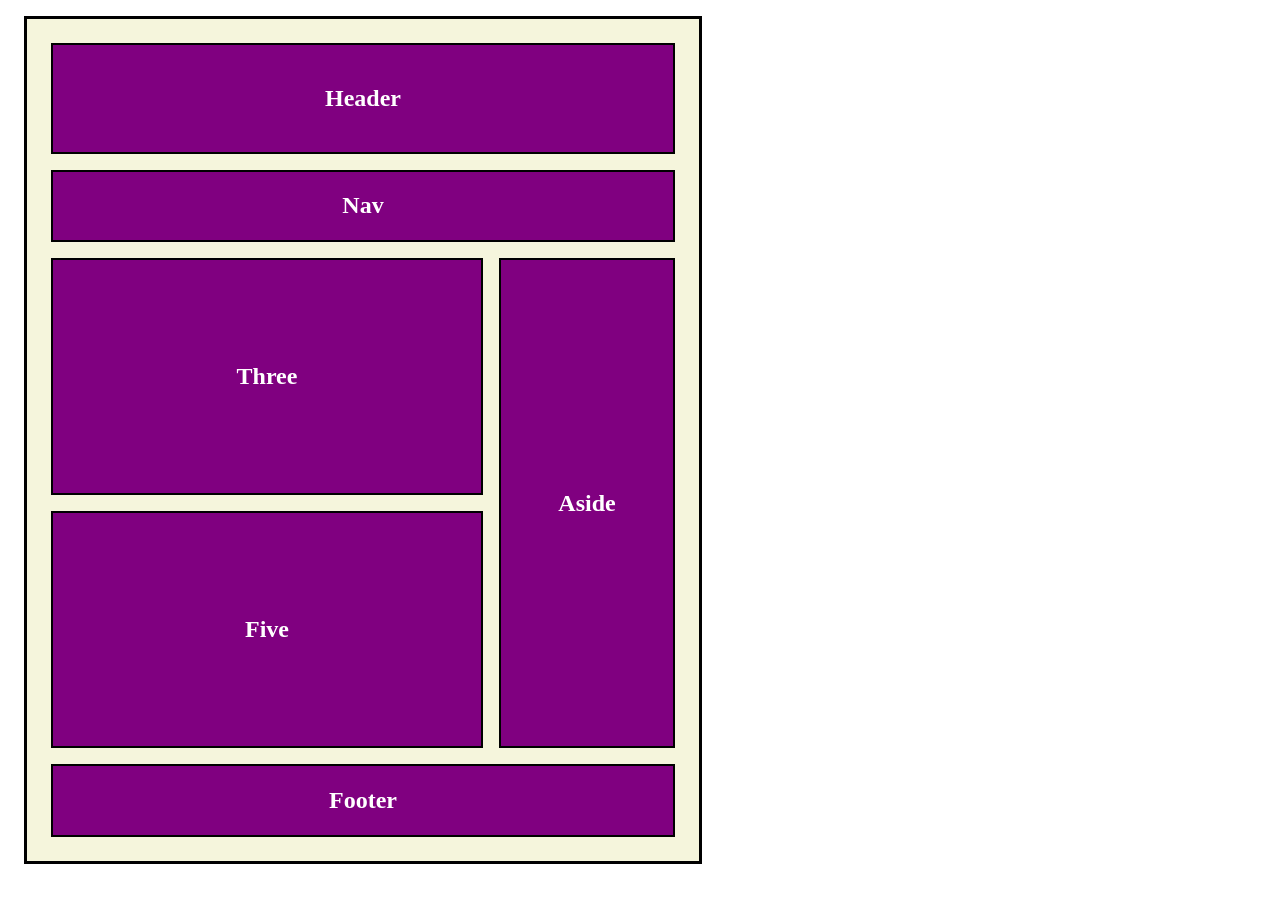
<file: CSS/Grid/index.html>
<!DOCTYPE html>
<html lang="en">
<head>
    <meta charset="UTF-8">
    <meta name="viewport" content="width=device-width, initial-scale=1.0">
    <title>Document</title>
    <link rel="stylesheet" href="style.css">
</head>
<body>
    <div class="parent">
        <div class="child" id="header">Header</div>
        <div class="child" id="nav">Nav</div>
        <div class="child">Three</div>
        <div class="child" id="aside">Aside</div>
        <div class="child">Five</div>
        <div class="child" id="footer">Footer</div>
    </div>
</body>
</html>
</file>
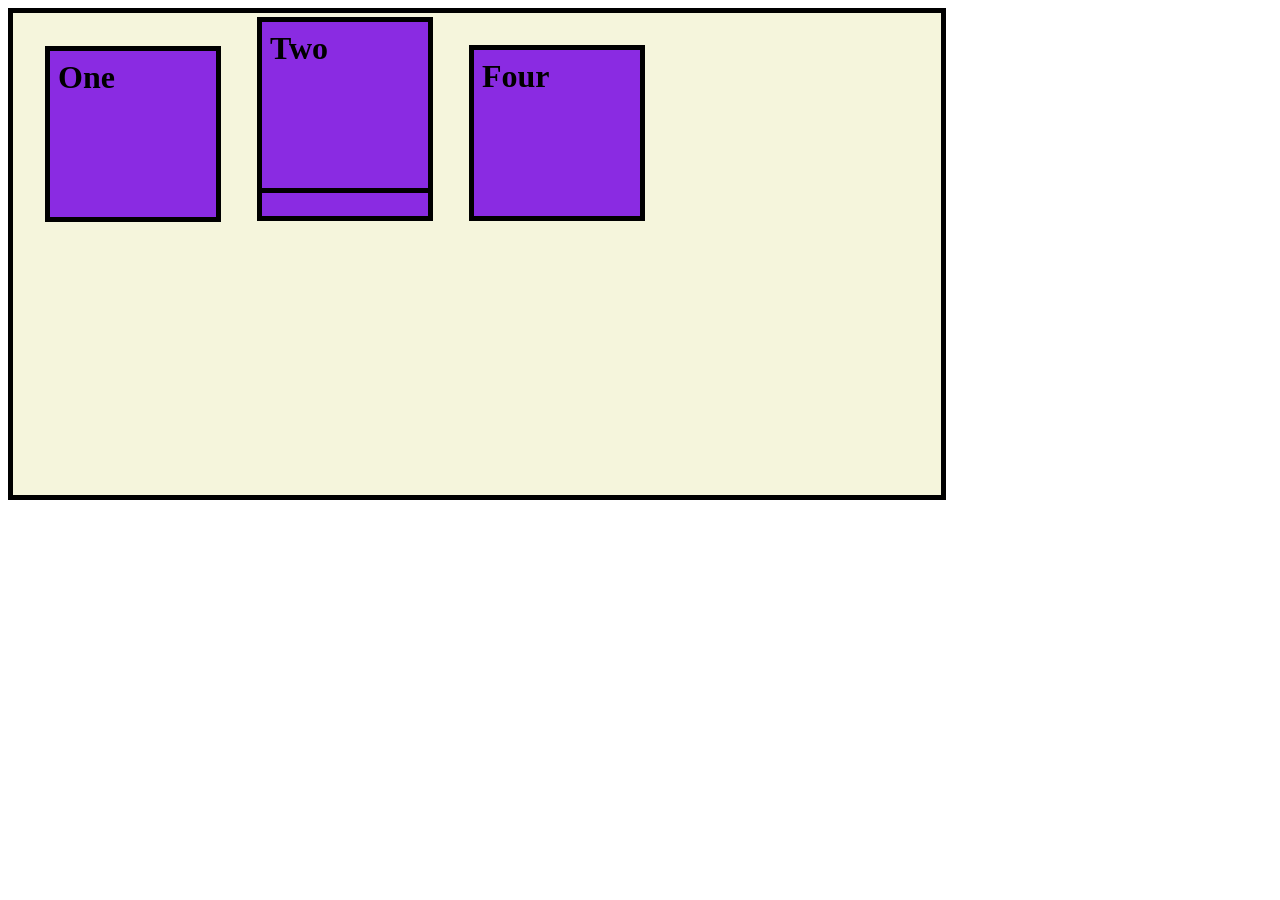
<file: CSS/Position/index.html>
<!DOCTYPE html>
<html lang="en">
<head>
    <meta charset="UTF-8">
    <meta name="viewport" content="width=device-width, initial-scale=1.0">
    <title>Document</title>
    <link rel="stylesheet" href="style.css">
</head>
<body>
    <div class="parent">
        <div class="child" id="one">One</div>
        <div class="child" id="two">Two</div>
        <div class="child" id="three">Three</div>
        <div class="child" id="four">Four</div>
    </div>
</body>
</html>
</file>
<file: CSS/style.css>
h3{
    background-color: cyan;
    color:black;
}
</file>
<file: CG1-Practical/Display/style.css>
.child{
    height: 150px;
    width: 150px;
    background-color: rgba(226, 6, 6, 0.5);
    border: 5px solid black;
    margin: 5px;
    font-size: 30px;
    font-weight: bold;
    /* display: inline; */
    /* display: block; */
    display: inline-block;
}

#three{
    /* display: none; */
    visibility: hidden;
}
</file>
<file: CG1-Practical/Units/style.css>
html{
    font-size: 32px;
}

.parent{
    /* height: 50vh;
    width: 50vw;
    background-color: beige;
    border: 5px solid black; */
    font-size: 20px;
}
/* em */
.child{
    /* height: 50%;
    width: 50%;
    background-color: yellow;
    border: 5px solid black; */
    /* font-size: 2em; */
    font-size: 2rem;
}
</file>
<file: CG2-Practical/display/style.css>
.box{
    height: 100px;
    width: 100px;
    margin: 10px;
    padding: 5px;
    background-color: beige;
    border: 2px solid black;
    font-size: 20px;
    font-weight: bold;
    /* display: inline; */
    display: inline-block;
}

#three{
    /* display: none; */
    visibility: hidden;
}

#one{
    background-color: rgba(255, 0, 0, 0.5);
}
</file>
<file: CG2-Practical/units/style.css>
*{
    font-size: 30px;
}

.box{
    /* height: 500px;
    width: 500px;
    background-color: beige;
    border: 5px solid black; */
    font-size: 50px;
}

#child{
    /* height: 50%;
    width: 50%;
    background-color: rgb(154, 154, 130);
    border: 2px solid black; */
    /* font-size: 2em; */
    /* font-size: 2rem; */
}

63
83
72
50
92
90
73
70
71
49
64
55
91
87
51
76
68
84
65
78
57
82
54
74
62
88
80
85
59
81
66
79
86
</file>
<file: CSS/Background-Image/style.css>
.image{
    height: 400px;
    width: 800px;
    background-color: beige;
    border: 5px solid black;
    margin: 10px;
    background-image: url("https://images.unsplash.com/photo-1789879481729-e38abda18e79?w=400&auto=format&fit=crop&q=60&ixlib=rb-4.1.0&ixid=M3wxMjA3fDB8MHxmZWF0dXJlZC1waG90b3MtZmVlZHwxM3x8fGVufDB8fHx8fA%3D%3D");
}

#one{
    background-size: cover;
    /* background-position: center; */
    /* background-position: top; */
    /* background-position: bottom; */
    /* background-position: left; */
    /* background-position: right; */
}

#two{
    background-size: contain;
    background-repeat: no-repeat;
}

#three{
    background-size: 100% 100%;
}
</file>
<file: CSS/Box-Model/style.css>
.box{
    height: 150px;
    width: 150px;
    /* background-color: black; */
    /* color: white; */
}

#one{
    margin: 10px;
    padding: 10px;
    border-width: 1px;
    border-color: black;
    border-style: solid;
}

#two{
    margin: 10px 20px 30px 40px;
    padding: 10px 20px 30px 40px;
    border: solid black 1px;
}

#three{
    margin: 20px 40px;
    padding: 20px 40px;
    border-right: 1px solid black;
}

#four{
    margin-top: 50px;
    padding-top: 50px;
}

.box-sizing{
    height: 150px;
    width: 150px;
    border: 1px solid black;
    margin: 10px;
    padding: 20px;
}
#border{
    box-sizing: border-box;
}
#content{
    box-sizing: content-box;
}
</file>
<file: CSS/fixed_sticky/style.css>
.heading{
    background-color: beige;
    height: 100px;
    width: 50%;
    text-align: center;
    padding: auto auto;
    position: sticky;
    top: 20vh;
}
</file>
<file: CSS/Flex-Box/style.css>
.parent{
    height: 80vh;
    width: 80vw;
    background-color: beige;
    border: 2px solid black;
    margin: 1rem;
    padding: 1rem;
    display: flex;
    /* flex-direction: row; */
    /* flex-direction: row-reverse; */
    /* flex-direction: column; */
    /* flex-direction: column-reverse; */
    /* justify-content: start; */
    /* justify-content: end; */
    /* justify-content: center; */
    /* justify-content: space-between; */
    /* justify-content: space-evenly; */
    /* justify-content: space-around; */
    /* flex-wrap: wrap; */
    flex-wrap: wrap-reverse;

}

.child{
    height: 100px;
    width: 100px;
    background-color: purple;
    border: 1px solid black;
    margin: 0.5rem;
    padding: 0.5rem;
    font-size: 2rem;
    font-weight: bold;
    color: white;
}

#three{
    background-color: blue;
    order: 1;
}
#one{
    order: 0;
    /* align-self: end; */
}
#two{
 order: -53;
}
#four{
    order: 111;
}
</file>
<file: CSS/fonts/style.css>
*{
    font-family: "Montserrat", sans-serif, Arial, Helvetica;
}

#one{
    font-weight: 100;
    font-size: 10px;
}
#two{
    font-weight: 300;
    font-size: 20px;
}
#three{
    font-weight: 600;
    font-size: 32px;
}
#four{
    font-weight: 900;
    font-size: 40px;
}

#line{
    line-height: 25px;
    letter-spacing: 16px;
}
</file>
<file: CSS/Grid/style.css>
.parent{
    height: 90vh;
    width: 50vw;
    background-color: beige;
    border: 3px solid black;
    margin: 1rem;
    padding: 1rem;
    display: grid;
    grid-template-columns: 7fr 3fr;
    grid-template-rows: 1fr 0.7fr 2fr 2fr 0.7fr;
    /* grid-template-columns: 2fr repeat(4, 1fr) 4fr; */
}

.child{
    background-color: purple;
    border: 2px solid black;
    margin: 0.5rem;
    padding: 0.5rem;
    font-size: 1.5rem;
    font-weight: bold;
    color: white;
    display: flex;
    align-items: center;
    justify-content: center;
}

#header, #nav, #footer{
    grid-column-start: 1;
    grid-column-end: 3;
}

#aside{
    grid-row-start: 3;
    grid-row-end: 5;
    grid-column-start: 2;
    grid-column-end: 3;
}
</file>
<file: CSS/Position/style.css>
.parent{
    height: 50vh;
    width: 70vw;
    background-color: beige;
    border: 5px solid black;
    padding: 1rem;
    /* position: relative; */
}

.child{
    height: 150px;
    width: 150px;
    margin: 1rem;
    padding: 0.5rem;
    background-color: blueviolet;
    border: 5px solid black;
    display: inline-block;
    font-size: 2rem;
    font-weight: bold;
}

#three{
    /* position: static;
    top: 50px; */
}

#two{
    position: absolute;
    /* top: 50px; */
    /* left: 50px; */
    /* bottom: 1px; */
    top: 1px;
}

#one{
    position: relative;
    top: 1px;
}
</file>
